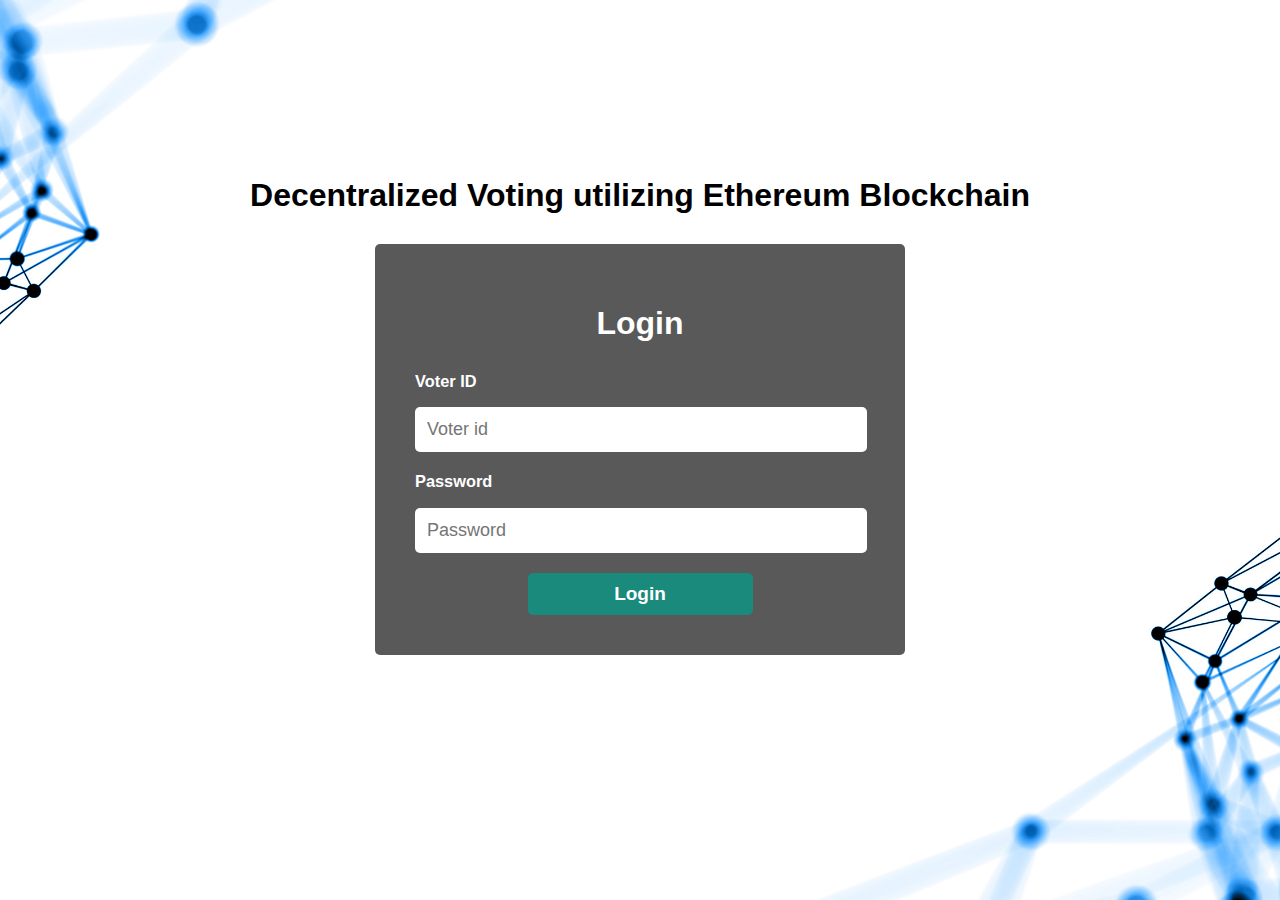
<file: src/html/login.html>
<!DOCTYPE html>
<html lang="en">

<head>
  <meta charset="utf-8">
  <meta http-equiv="X-UA-Compatible" content="IE=edge">
  <meta name="viewport" content="width=device-width, initial-scale=1">
  <title>Login Page</title>
  <link rel="stylesheet" type="text/css" href="../css/login.css">

</head>

<body>
  <h1 align="center" style="color: black">Decentralized Voting utilizing Ethereum Blockchain</h1>
  <div class="container mt-5">
    <h1>Login</h1>
    <form id="loginForm">
      <div class="form-group">
        <label for="voter-id">
          <h3>Voter ID</h3>
        </label>
        <input type="text" class="form-control" id="voter-id" name="voter-id" placeholder="Voter id">
      </div>
      <div class="form-group">
        <label for="password">
          <h3>Password</h3>
        </label>
        <input type="password" class="form-control" id="password" name="password" placeholder="Password">
      </div>
      <button type="submit" class="btn btn-primary"><b>Login</b></button>
    </form>
  </div>
  <script src="https://ajax.googleapis.com/ajax/libs/jquery/3.3.1/jquery.min.js"></script>
  <script src="https://cdnjs.cloudflare.com/ajax/libs/popper.js/1.14.0/umd/popper.min.js"></script>
  <script src="../js/login.js" type="module"></script>
</body>

</html>
</file>
<file: src/css/login.css>
body {
    font-family: 'Arial', sans-serif;
    margin: 0;
    padding: 0;
    display: flex;
    flex-direction: column;
    align-items: center;
    justify-content: center;
    min-height: 90vh;
    background: url('../assets/eth5.jpg') no-repeat center center fixed;
    background-size: cover;
  }
  
  .container {
    width: 450px;
    max-width: 500px;
    background-color: rgba(0, 0, 0, 0.650);
    padding: 40px;
    border-radius: 5px;
    box-shadow: 0px 3px 10px rgba(255, 255, 255, 0.1);
    text-align: center;
  }
  
  h1 {
    font-size: 32px;
    color: #ffffff;
    margin-bottom: 30px;
  }
  
  .form-group {
    margin-bottom: 20px;
    width: 100%;
  }
  
  label {
    display: block;
    font-size: 14px;
    color: #ffffff;
    text-align: left;
    margin-bottom: 5px;
  }
  
  input {
    width: 95%;
    padding: 12px;
    border: none;
    border-radius: 5px;
    font-size: 18px;
    color: #000000;
    background-color: rgb(255, 255, 255); 
  }
  
  button {
    width: 100%;
    padding: 12px;
    background-color: #198a7b;
    color: #ffffff;
    border: none;
    border-radius: 5px;
    font-size: 19px;
    cursor: pointer;
    transition: background-color 0.3s ease;
  }
  
  button:hover {
    background-color: #44afa1;
  }
  
  button:focus {
    outline: none;
  }
  
  button:active {
    transform: translateY(2px);
  }
  
  @media (max-width: 768px) {
    .container {
      width: 90%;
    }
  }
  button {
    width: 50%; 
    padding: 10px; 
    background-color: #198a7b;
    color: #ffffff;
    border: none;
    border-radius: 5px;
    font-size: 19px;
    cursor: pointer;
    transition: background-color 0.3s ease;
    margin: 0 auto; 
  }
</file>
